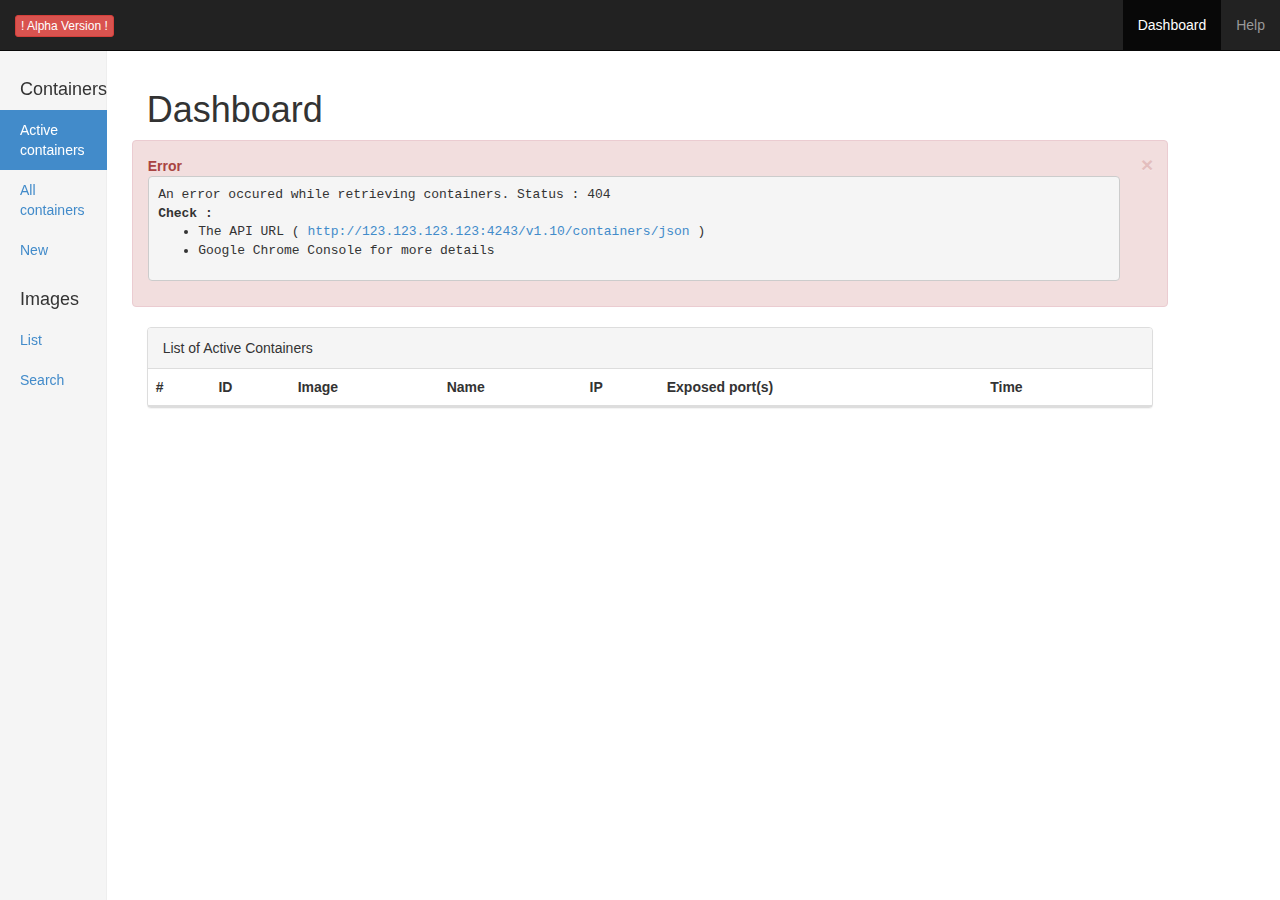
<file: index.html>
<!DOCTYPE html>
<html lang="en">
  <head>
    <meta charset="utf-8">
    <meta http-equiv="X-UA-Compatible" content="IE=edge">
    <meta name="viewport" content="width=device-width, initial-scale=1">
    <meta name="description" content="">
    <meta name="author" content="">
    <link rel="shortcut icon" href="assets/ico/favicon.ico">

    <title>Docker UI</title>

    <!-- Bootstrap core CSS -->
    <link href="css/bootstrap.min.css" rel="stylesheet">

    <!-- Custom styles for this template -->
    <link href="css/dashboard.css" rel="stylesheet">
	  <link href="css/dockerUI.css" rel="stylesheet">
  </head>

  <body ng-app="dockerUIv2">
    
    <div class="navbar navbar-inverse navbar-fixed-top" role="navigation">
      <div class="container-fluid">
        <div class="navbar-header">
          <button type="button" class="navbar-toggle" data-toggle="collapse" data-target=".navbar-collapse">
            <span class="sr-only">Toggle navigation</span>
            <span class="icon-bar"></span>
            <span class="icon-bar"></span>
            <span class="icon-bar"></span>
          </button>
         <a class="navbar-brand" href="#"><button type="button" class="btn btn-danger btn-xs">! Alpha Version !</button></a> 
        </div>
        <div class="navbar-collapse collapse"> 
          <ul class="nav navbar-nav navbar-right" ng-include="'templates/navbar.html'"></ul>
        </div>
      </div>
    </div>
   
	<div class="container-fluid">
		<div class="row" ui-view ></div>
	</div>

  <script src="https://code.jquery.com/jquery-2.1.0.min.js"></script>
   <script src="js/bootstrap.min.js"></script>
  <script src="js/angular.min.js"></script>
  <script src="js/angular-resource.min.js"></script>
  <script src="js/angular-ui-router.js"></script>
  <script src="js/dockerUIv2.js"></script>
  <script src="js/services.js"></script>
  <script src="controllers/dashboardCtrl.js"></script>
  <script src="controllers/settingsCtrl.js"></script>
  <script src="controllers/aboutCtrl.js"></script>
  <script src="controllers/activeContainersCtrl.js"></script>
  <script src="controllers/allContainersCtrl.js"></script>
  <script src="controllers/newContainerCtrl.js"></script>
  <script src="controllers/notificationCtrl.js"></script>
  <script src="controllers/containerCtrl.js"></script>
  <script src="controllers/searchImageCtrl.js"></script>
  <script src="controllers/allImagesCtrl.js"></script>
  <script src="http://www.datejs.com/build/date.js"></script>
  </body>
</html>
</file>
<file: css/dashboard.css>
/*
 * Base structure
 */

/* Move down content because we have a fixed navbar that is 50px tall */
body {
  padding-top: 50px;
}


/*
 * Global add-ons
 */

.sub-header {
  padding-bottom: 10px;
  border-bottom: 1px solid #eee;
}


/*
 * Sidebar
 */

/* Hide for mobile, show later */
.sidebar {
  display: none;
}
@media (min-width: 768px) {
  .sidebar {
    position: fixed;
    top: 0;
    left: 0;
    bottom: 0;
    z-index: 1000;
    display: block;
    padding: 70px 20px 20px;
    background-color: #f5f5f5;
    border-right: 1px solid #eee;
  }
}

/* Sidebar navigation */
.nav-sidebar {
  margin-left: -20px;
  margin-right: -21px; /* 20px padding + 1px border */
  margin-bottom: 20px;
}
.nav-sidebar > li > a {
  padding-left: 20px;
  padding-right: 20px;
}
.nav-sidebar > .active > a {
  color: #fff;
  background-color: #428bca;
}


/*
 * Main content
 */

.main {
  padding: 20px;
}
@media (min-width: 768px) {
  .main {
    padding-left: 40px;
    pading-right: 40px;
  }
}
.main .page-header {
  margin-top: 0;
}


/*
 * Placeholder dashboard ideas
 */

.placeholders {
  margin-bottom: 30px;
  text-align: center;
}
.placeholders h4 {
  margin-bottom: 0;
}
.placeholder {
  margin-bottom: 20px;
}
.placeholder img {
  border-radius: 50%;
}
</file>
<file: css/dockerUI.css>
.isGlyph
{
	text-align: center;
}
</file>
